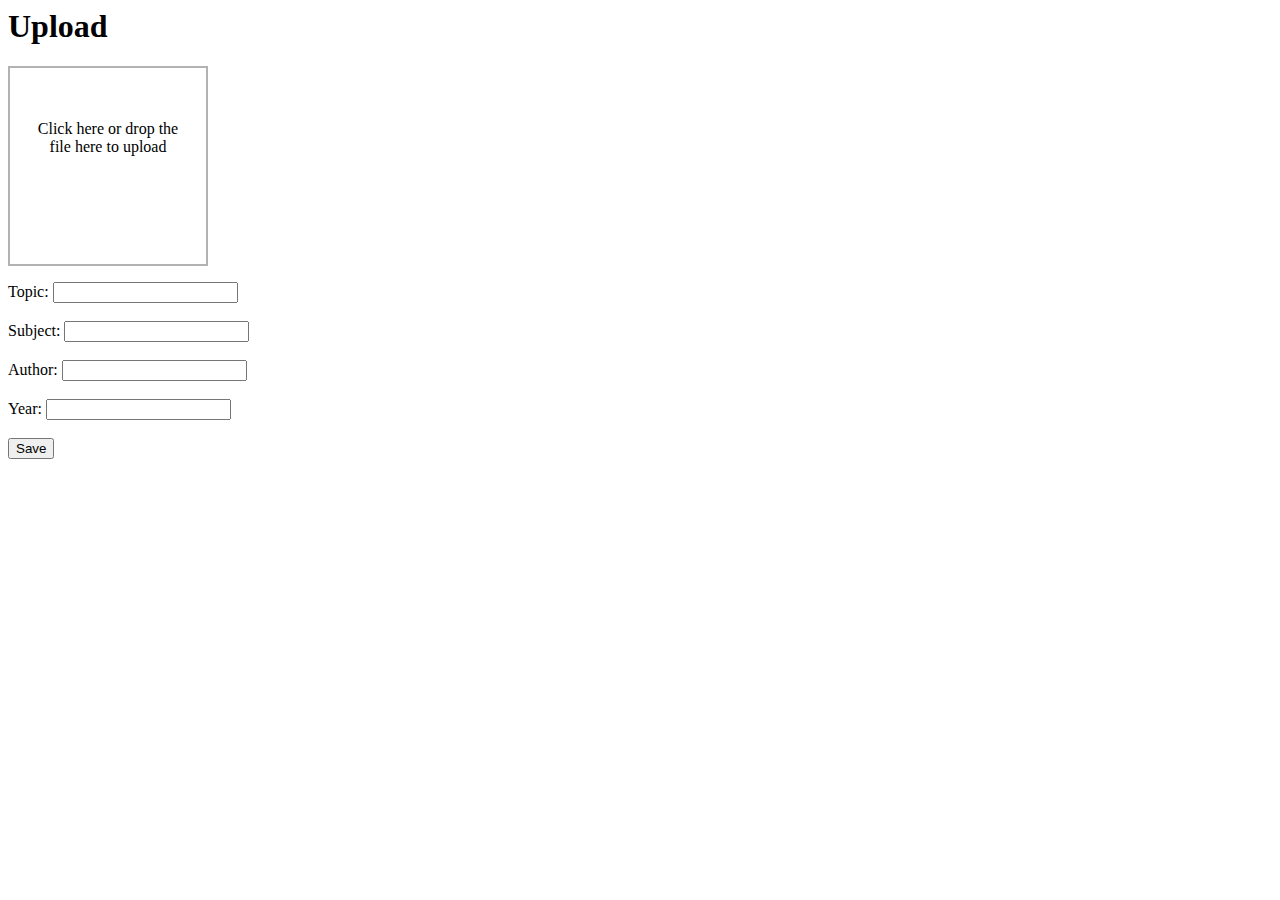
<file: src/main/resources/webapp/upload.html>
<html>
<body>
	<link href="libs-bower/dropzone/dist/min/dropzone.min.css" rel="stylesheet">

	<style>
		.dropzone {
			height: 200px;
			width: 200px;
		}
	</style>

	<script src="libs-bower/dropzone/dist/min/dropzone.min.js"></script>
	<script src="libs-bower/jquery/dist/jquery.min.js"></script>

	<script>
		Dropzone.options.myDropzone = {
			autoProcessQueue : false,
			uploadMultiple : false,
			maxFiles : 1,
			parallelUploads : 1,
			maxFilesize : 5,
			addRemoveLinks : true,
			dictDefaultMessage: "Click here or drop the file here to upload",

			init : function() {
				var myDropzone = this;

				$("button[type=submit]").click(function(e) {
					e.preventDefault();
					e.stopPropagation();

					$("#topic").val($("#topicTmp").val());
					$("#subject").val($("#subjectTmp").val());
					$("#author").val($("#authorTmp").val());
					$("#year").val($("#yearTmp").val());

					myDropzone.processQueue();
				});

				// You might want to show the submit button only when files are dropped here:
				this.on("addedfile", function() {
					// Show submit button here and/or inform user to click it.
				});

				this.on("maxfilesexceeded", function(file) {
					this.removeFile(file);
				});
			}
		};
	</script>

	<h1>Upload</h1>

	<form id="my-dropzone" class="dropzone" action="/api/journals/1/upload">
		<input type="hidden" name="topic" id="topic" />
		<input type="hidden" name="subject" id="subject" />
		<input type="hidden" name="author" id="author" />
		<input type="hidden" name="year" id="year" />
	</form>

	<!-- Now setup your input fields -->
	Topic: <input type="text" id="topicTmp" /> <br /><br />
	Subject: <input type="text" id="subjectTmp" /> <br /><br />
	Author: <input type="text" id="authorTmp" /> <br /><br />
	Year: <input type="text" id="yearTmp" /> <br /><br />

	<button type="submit">Save</button>

	<span id="max-files-reached"></span>

</body>
</html>
</file>
<file: src/main/resources/webapp/libs-bower/dropzone/dist/min/dropzone.min.css>
@-webkit-keyframes passing-through{0%{opacity:0;-webkit-transform:translateY(40px);-moz-transform:translateY(40px);-ms-transform:translateY(40px);-o-transform:translateY(40px);transform:translateY(40px)}30%, 70%{opacity:1;-webkit-transform:translateY(0px);-moz-transform:translateY(0px);-ms-transform:translateY(0px);-o-transform:translateY(0px);transform:translateY(0px)}100%{opacity:0;-webkit-transform:translateY(-40px);-moz-transform:translateY(-40px);-ms-transform:translateY(-40px);-o-transform:translateY(-40px);transform:translateY(-40px)}}@-moz-keyframes passing-through{0%{opacity:0;-webkit-transform:translateY(40px);-moz-transform:translateY(40px);-ms-transform:translateY(40px);-o-transform:translateY(40px);transform:translateY(40px)}30%, 70%{opacity:1;-webkit-transform:translateY(0px);-moz-transform:translateY(0px);-ms-transform:translateY(0px);-o-transform:translateY(0px);transform:translateY(0px)}100%{opacity:0;-webkit-transform:translateY(-40px);-moz-transform:translateY(-40px);-ms-transform:translateY(-40px);-o-transform:translateY(-40px);transform:translateY(-40px)}}@keyframes passing-through{0%{opacity:0;-webkit-transform:translateY(40px);-moz-transform:translateY(40px);-ms-transform:translateY(40px);-o-transform:translateY(40px);transform:translateY(40px)}30%, 70%{opacity:1;-webkit-transform:translateY(0px);-moz-transform:translateY(0px);-ms-transform:translateY(0px);-o-transform:translateY(0px);transform:translateY(0px)}100%{opacity:0;-webkit-transform:translateY(-40px);-moz-transform:translateY(-40px);-ms-transform:translateY(-40px);-o-transform:translateY(-40px);transform:translateY(-40px)}}@-webkit-keyframes slide-in{0%{opacity:0;-webkit-transform:translateY(40px);-moz-transform:translateY(40px);-ms-transform:translateY(40px);-o-transform:translateY(40px);transform:translateY(40px)}30%{opacity:1;-webkit-transform:translateY(0px);-moz-transform:translateY(0px);-ms-transform:translateY(0px);-o-transform:translateY(0px);transform:translateY(0px)}}@-moz-keyframes slide-in{0%{opacity:0;-webkit-transform:translateY(40px);-moz-transform:translateY(40px);-ms-transform:translateY(40px);-o-transform:translateY(40px);transform:translateY(40px)}30%{opacity:1;-webkit-transform:translateY(0px);-moz-transform:translateY(0px);-ms-transform:translateY(0px);-o-transform:translateY(0px);transform:translateY(0px)}}@keyframes slide-in{0%{opacity:0;-webkit-transform:translateY(40px);-moz-transform:translateY(40px);-ms-transform:translateY(40px);-o-transform:translateY(40px);transform:translateY(40px)}30%{opacity:1;-webkit-transform:translateY(0px);-moz-transform:translateY(0px);-ms-transform:translateY(0px);-o-transform:translateY(0px);transform:translateY(0px)}}@-webkit-keyframes pulse{0%{-webkit-transform:scale(1);-moz-transform:scale(1);-ms-transform:scale(1);-o-transform:scale(1);transform:scale(1)}10%{-webkit-transform:scale(1.1);-moz-transform:scale(1.1);-ms-transform:scale(1.1);-o-transform:scale(1.1);transform:scale(1.1)}20%{-webkit-transform:scale(1);-moz-transform:scale(1);-ms-transform:scale(1);-o-transform:scale(1);transform:scale(1)}}@-moz-keyframes pulse{0%{-webkit-transform:scale(1);-moz-transform:scale(1);-ms-transform:scale(1);-o-transform:scale(1);transform:scale(1)}10%{-webkit-transform:scale(1.1);-moz-transform:scale(1.1);-ms-transform:scale(1.1);-o-transform:scale(1.1);transform:scale(1.1)}20%{-webkit-transform:scale(1);-moz-transform:scale(1);-ms-transform:scale(1);-o-transform:scale(1);transform:scale(1)}}@keyframes pulse{0%{-webkit-transform:scale(1);-moz-transform:scale(1);-ms-transform:scale(1);-o-transform:scale(1);transform:scale(1)}10%{-webkit-transform:scale(1.1);-moz-transform:scale(1.1);-ms-transform:scale(1.1);-o-transform:scale(1.1);transform:scale(1.1)}20%{-webkit-transform:scale(1);-moz-transform:scale(1);-ms-transform:scale(1);-o-transform:scale(1);transform:scale(1)}}.dropzone,.dropzone *{box-sizing:border-box}.dropzone{min-height:150px;border:2px solid rgba(0,0,0,0.3);background:white;padding:20px 20px}.dropzone.dz-clickable{cursor:pointer}.dropzone.dz-clickable *{cursor:default}.dropzone.dz-clickable .dz-message,.dropzone.dz-clickable .dz-message *{cursor:pointer}.dropzone.dz-started .dz-message{display:none}.dropzone.dz-drag-hover{border-style:solid}.dropzone.dz-drag-hover .dz-message{opacity:0.5}.dropzone .dz-message{text-align:center;margin:2em 0}.dropzone .dz-preview{position:relative;display:inline-block;vertical-align:top;margin:16px;min-height:100px}.dropzone .dz-preview:hover{z-index:1000}.dropzone .dz-preview:hover .dz-details{opacity:1}.dropzone .dz-preview.dz-file-preview .dz-image{border-radius:20px;background:#999;background:linear-gradient(to bottom, #eee, #ddd)}.dropzone .dz-preview.dz-file-preview .dz-details{opacity:1}.dropzone .dz-preview.dz-image-preview{background:white}.dropzone .dz-preview.dz-image-preview .dz-details{-webkit-transition:opacity 0.2s linear;-moz-transition:opacity 0.2s linear;-ms-transition:opacity 0.2s linear;-o-transition:opacity 0.2s linear;transition:opacity 0.2s linear}.dropzone .dz-preview .dz-remove{font-size:14px;text-align:center;display:block;cursor:pointer;border:none}.dropzone .dz-preview .dz-remove:hover{text-decoration:underline}.dropzone .dz-preview:hover .dz-details{opacity:1}.dropzone .dz-preview .dz-details{z-index:20;position:absolute;top:0;left:0;opacity:0;font-size:13px;min-width:100%;max-width:100%;padding:2em 1em;text-align:center;color:rgba(0,0,0,0.9);line-height:150%}.dropzone .dz-preview .dz-details .dz-size{margin-bottom:1em;font-size:16px}.dropzone .dz-preview .dz-details .dz-filename{white-space:nowrap}.dropzone .dz-preview .dz-details .dz-filename:hover span{border:1px solid rgba(200,200,200,0.8);background-color:rgba(255,255,255,0.8)}.dropzone .dz-preview .dz-details .dz-filename:not(:hover){overflow:hidden;text-overflow:ellipsis}.dropzone .dz-preview .dz-details .dz-filename:not(:hover) span{border:1px solid transparent}.dropzone .dz-preview .dz-details .dz-filename span,.dropzone .dz-preview .dz-details .dz-size span{background-color:rgba(255,255,255,0.4);padding:0 0.4em;border-radius:3px}.dropzone .dz-preview:hover .dz-image img{-webkit-transform:scale(1.05, 1.05);-moz-transform:scale(1.05, 1.05);-ms-transform:scale(1.05, 1.05);-o-transform:scale(1.05, 1.05);transform:scale(1.05, 1.05);-webkit-filter:blur(8px);filter:blur(8px)}.dropzone .dz-preview .dz-image{border-radius:20px;overflow:hidden;width:120px;height:120px;position:relative;display:block;z-index:10}.dropzone .dz-preview .dz-image img{display:block}.dropzone .dz-preview.dz-success .dz-success-mark{-webkit-animation:passing-through 3s cubic-bezier(0.77, 0, 0.175, 1);-moz-animation:passing-through 3s cubic-bezier(0.77, 0, 0.175, 1);-ms-animation:passing-through 3s cubic-bezier(0.77, 0, 0.175, 1);-o-animation:passing-through 3s cubic-bezier(0.77, 0, 0.175, 1);animation:passing-through 3s cubic-bezier(0.77, 0, 0.175, 1)}.dropzone .dz-preview.dz-error .dz-error-mark{opacity:1;-webkit-animation:slide-in 3s cubic-bezier(0.77, 0, 0.175, 1);-moz-animation:slide-in 3s cubic-bezier(0.77, 0, 0.175, 1);-ms-animation:slide-in 3s cubic-bezier(0.77, 0, 0.175, 1);-o-animation:slide-in 3s cubic-bezier(0.77, 0, 0.175, 1);animation:slide-in 3s cubic-bezier(0.77, 0, 0.175, 1)}.dropzone .dz-preview .dz-success-mark,.dropzone .dz-preview .dz-error-mark{pointer-events:none;opacity:0;z-index:500;position:absolute;display:block;top:50%;left:50%;margin-left:-27px;margin-top:-27px}.dropzone .dz-preview .dz-success-mark svg,.dropzone .dz-preview .dz-error-mark svg{display:block;width:54px;height:54px}.dropzone .dz-preview.dz-processing .dz-progress{opacity:1;-webkit-transition:all 0.2s linear;-moz-transition:all 0.2s linear;-ms-transition:all 0.2s linear;-o-transition:all 0.2s linear;transition:all 0.2s linear}.dropzone .dz-preview.dz-complete .dz-progress{opacity:0;-webkit-transition:opacity 0.4s ease-in;-moz-transition:opacity 0.4s ease-in;-ms-transition:opacity 0.4s ease-in;-o-transition:opacity 0.4s ease-in;transition:opacity 0.4s ease-in}.dropzone .dz-preview:not(.dz-processing) .dz-progress{-webkit-animation:pulse 6s ease infinite;-moz-animation:pulse 6s ease infinite;-ms-animation:pulse 6s ease infinite;-o-animation:pulse 6s ease infinite;animation:pulse 6s ease infinite}.dropzone .dz-preview .dz-progress{opacity:1;z-index:1000;pointer-events:none;position:absolute;height:16px;left:50%;top:50%;margin-top:-8px;width:80px;margin-left:-40px;background:rgba(255,255,255,0.9);-webkit-transform:scale(1);border-radius:8px;overflow:hidden}.dropzone .dz-preview .dz-progress .dz-upload{background:#333;background:linear-gradient(to bottom, #666, #444);position:absolute;top:0;left:0;bottom:0;width:0;-webkit-transition:width 300ms ease-in-out;-moz-transition:width 300ms ease-in-out;-ms-transition:width 300ms ease-in-out;-o-transition:width 300ms ease-in-out;transition:width 300ms ease-in-out}.dropzone .dz-preview.dz-error .dz-error-message{display:block}.dropzone .dz-preview.dz-error:hover .dz-error-message{opacity:1;pointer-events:auto}.dropzone .dz-preview .dz-error-message{pointer-events:none;z-index:1000;position:absolute;display:block;display:none;opacity:0;-webkit-transition:opacity 0.3s ease;-moz-transition:opacity 0.3s ease;-ms-transition:opacity 0.3s ease;-o-transition:opacity 0.3s ease;transition:opacity 0.3s ease;border-radius:8px;font-size:13px;top:130px;left:-10px;width:140px;background:#be2626;background:linear-gradient(to bottom, #be2626, #a92222);padding:0.5em 1.2em;color:white}.dropzone .dz-preview .dz-error-message:after{content:'';position:absolute;top:-6px;left:64px;width:0;height:0;border-left:6px solid transparent;border-right:6px solid transparent;border-bottom:6px solid #be2626}
</file>
